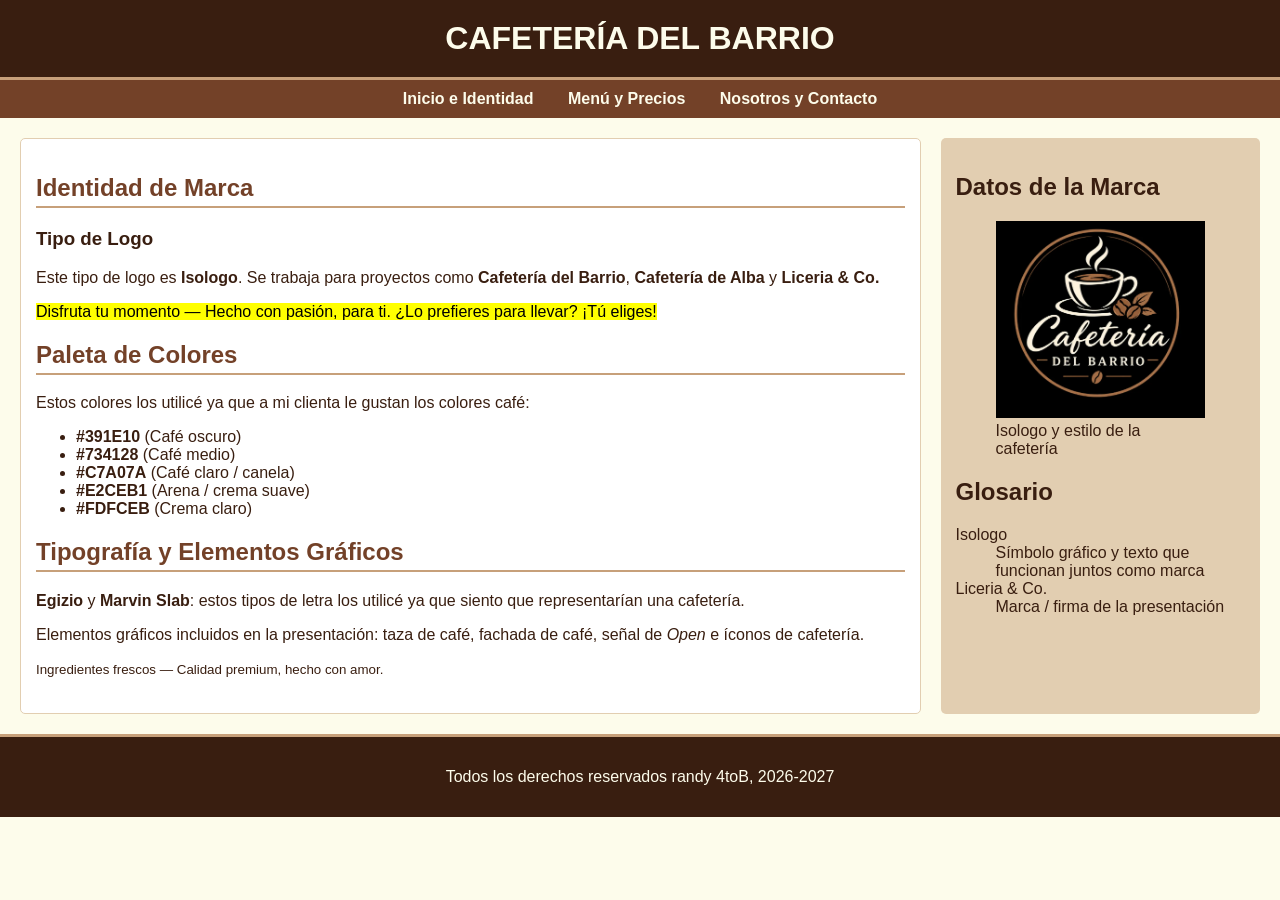
<file: Index.html>
<!DOCTYPE html>
<html lang="es">
<head>
    <meta charset="UTF-8">
    <meta name="viewport" content="width=device-width, initial-scale=1.0">
    <title>Cafetería - Identidad de Marca</title>
    <link rel="stylesheet" href="estilos.css">
</head>
<body>

    <!--Encabezado de la pagina-->
    <header>
        <h1>CAFETERÍA DEL BARRIO</h1>
    </header>

    <!--Menu de navegacion-->
    <nav>
        <ul>
            <li><a href="index.html">Inicio e Identidad</a></li>
            <li><a href="menu.html">Menú y Precios</a></li>
            <li><a href=".html">Nosotros y Contacto</a></li>
        </ul>
    </nav>

    <!--Contenedor principal: Seccion de contenido y aside-->
    <div class="contenedor">

        <!--Seccion principal (Lado izquierdo)-->
        <section>
            <h2>Identidad de Marca</h2>

            <article>
                <h3>Tipo de Logo</h3>
                <p>Este tipo de logo es <b>Isologo</b>. Se trabaja para proyectos como <b>Cafetería del Barrio</b>, <b>Cafetería de Alba</b> y <b>Liceria &amp; Co.</b></p>
                <p><mark>Disfruta tu momento — Hecho con pasión, para ti. ¿Lo prefieres para llevar? ¡Tú eliges!</mark></p>
            </article>

            <h2>Paleta de Colores</h2>
            <article>
                <p>Estos colores los utilicé ya que a mi clienta le gustan los colores café:</p>
                <ul>
                    <li><b>#391E10</b> (Café oscuro)</li>
                    <li><b>#734128</b> (Café medio)</li>
                    <li><b>#C7A07A</b> (Café claro / canela)</li>
                    <li><b>#E2CEB1</b> (Arena / crema suave)</li>
                    <li><b>#FDFCEB</b> (Crema claro)</li>
                </ul>
            </article>

            <h2>Tipografía y Elementos Gráficos</h2>
            <article>
                <p><b>Egizio</b> y <b>Marvin Slab</b>: estos tipos de letra los utilicé ya que siento que representarían una cafetería.</p>
                <p>Elementos gráficos incluidos en la presentación: taza de café, fachada de café, señal de <i>Open</i> e íconos de cafetería.</p>
                <p><small>Ingredientes frescos — Calidad premium, hecho con amor.</small></p>
            </article>
        </section>

        <!--Aside (Columna lateral)-->
        <aside>
            <h2>Datos de la Marca</h2>
            <figure>
                <img src="logo de la pagina.png" alt="Logo de la cafetería" width="300" height="200">
                <figcaption>Isologo y estilo de la cafetería</figcaption>
            </figure>

            <h2>Glosario</h2>
            <dl>
                <dt>Isologo</dt>
                <dd>Símbolo gráfico y texto que funcionan juntos como marca</dd>
                <dt>Liceria &amp; Co.</dt>
                <dd>Marca / firma de la presentación</dd>
            </dl>
        </aside>
    </div>

    <!--Pie de pagina-->
    <footer>
        <p>Todos los derechos reservados randy  4toB, 2026-2027</p>
    </footer>

</body>
</html>
</file>
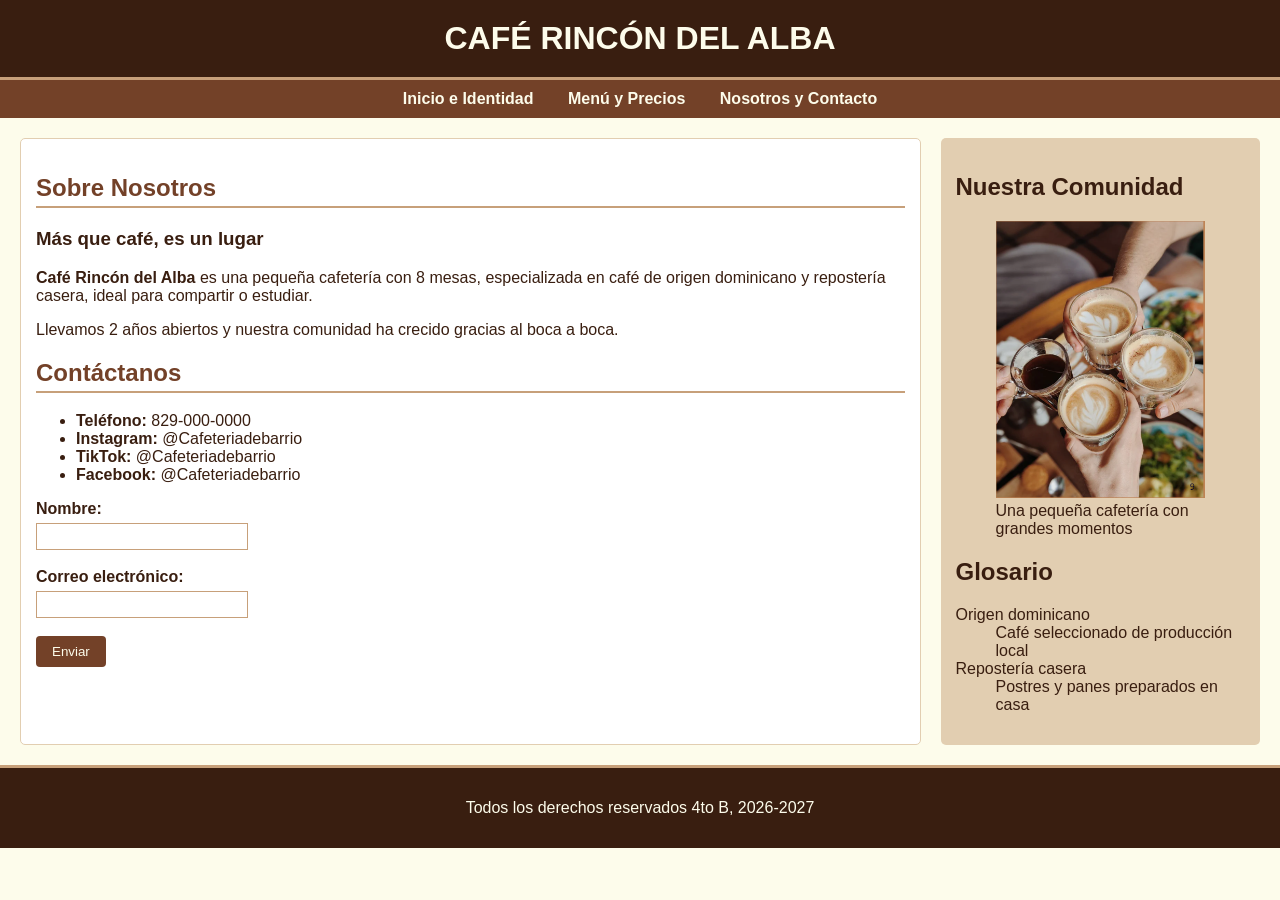
<file: contacto.html>
<!DOCTYPE html>
<html lang="es">
<head>
    <meta charset="UTF-8">
    <meta name="viewport" content="width=device-width, initial-scale=1.0">
    <title>Cafetería - Nosotros y Contacto</title>
    <link rel="stylesheet" href="estilos.css">
</head>
<body>

    <!--Encabezado de la pagina-->
    <header>
        <h1>CAFÉ RINCÓN DEL ALBA</h1>
    </header>

    <!--Menu de navegacion-->
    <nav>
        <ul>
            <li><a href="index.html">Inicio e Identidad</a></li>
            <li><a href="menu.html">Menú y Precios</a></li>
            <li><a href="contacto.html">Nosotros y Contacto</a></li>
        </ul>
    </nav>

    <!--Contenedor principal: Seccion de contenido y aside-->
    <div class="contenedor">

        <!--Seccion principal (Lado izquierdo)-->
        <section>
            <h2>Sobre Nosotros</h2>

            <article>
                <h3>Más que café, es un lugar</h3>
                <p><b>Café Rincón del Alba</b> es una pequeña cafetería con 8 mesas, especializada en café de origen dominicano y repostería casera, ideal para compartir o estudiar.</p>
                <p>Llevamos 2 años abiertos y nuestra comunidad ha crecido gracias al boca a boca. </p>
            </article>

            <h2>Contáctanos</h2>
            <article>
                <ul>
                    <li><b>Teléfono:</b> 829-000-0000</li>
                    <li><b>Instagram:</b> @Cafeteriadebarrio</li>
                    <li><b>TikTok:</b> @Cafeteriadebarrio</li>
                    <li><b>Facebook:</b> @Cafeteriadebarrio</li>
                </ul>

                <form action="#" method="post">
                    <label for="nombre">Nombre:</label><br>
                    <input type="text" id="nombre" name="nombre"><br><br>
                    <label for="email">Correo electrónico:</label><br>
                    <input type="email" id="email" name="email"><br><br>
                    <input type="submit" value="Enviar">
                </form>
            </article>
        </section>

        <!--Aside (Columna lateral)-->
        <aside>
            <h2>Nuestra Comunidad</h2>
            <figure>
                <img src="final.png" alt="Café Rincón del Alba" width="300" height="200">
                <figcaption>Una pequeña cafetería con grandes momentos</figcaption>
            </figure>

            <h2>Glosario</h2>
            <dl>
                <dt>Origen dominicano</dt>
                <dd>Café seleccionado de producción local</dd>
                <dt>Repostería casera</dt>
                <dd>Postres y panes preparados en casa</dd>
            </dl>
        </aside>
    </div>

    <!--Pie de pagina-->
    <footer>
        <p>Todos los derechos reservados 4to B, 2026-2027</p>
    </footer>

</body>
</html>
</file>
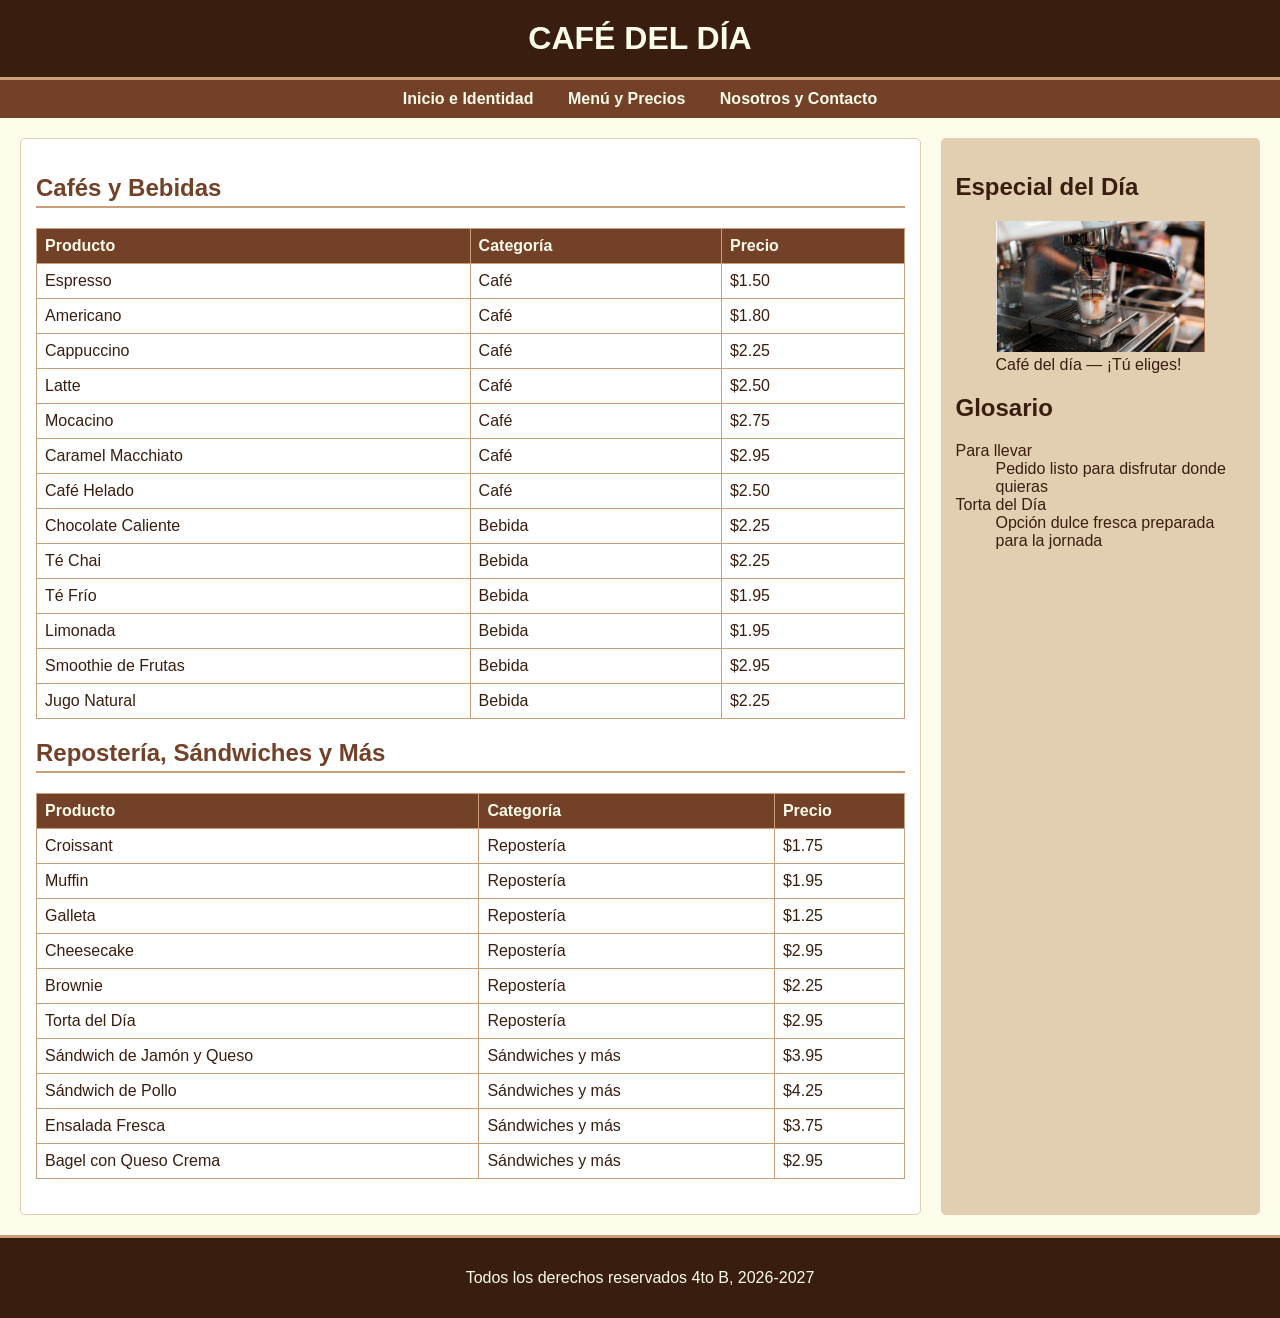
<file: menu.html>
<!DOCTYPE html>
<html lang="es">
<head>
    <meta charset="UTF-8">
    <meta name="viewport" content="width=device-width, initial-scale=1.0">
    <title>Cafetería - Menú</title>
    <link rel="stylesheet" href="estilos.css">
</head>
<body>

    <!--Encabezado de la pagina-->
    <header>
        <h1>CAFÉ DEL DÍA</h1>
    </header>

    <!--Menu de navegacion-->
    <nav>
        <ul>
            <li><a href="index.html">Inicio e Identidad</a></li>
            <li><a href="menu.html">Menú y Precios</a></li>
            <li><a href="contacto.html">Nosotros y Contacto</a></li>
        </ul>
    </nav>

    <!--Contenedor principal: Seccion de contenido y aside-->
    <div class="contenedor">

        <!--Seccion principal (Lado izquierdo)-->
        <section>
            <h2>Cafés y Bebidas</h2>
            <article>
                <table>
                    <tr>
                        <th>Producto</th>
                        <th>Categoría</th>
                        <th>Precio</th>
                    </tr>
                    <tr>
                        <td>Espresso</td>
                        <td>Café</td>
                        <td>$1.50</td>
                    </tr>
                    <tr>
                        <td>Americano</td>
                        <td>Café</td>
                        <td>$1.80</td>
                    </tr>
                    <tr>
                        <td>Cappuccino</td>
                        <td>Café</td>
                        <td>$2.25</td>
                    </tr>
                    <tr>
                        <td>Latte</td>
                        <td>Café</td>
                        <td>$2.50</td>
                    </tr>
                    <tr>
                        <td>Mocacino</td>
                        <td>Café</td>
                        <td>$2.75</td>
                    </tr>
                    <tr>
                        <td>Caramel Macchiato</td>
                        <td>Café</td>
                        <td>$2.95</td>
                    </tr>
                    <tr>
                        <td>Café Helado</td>
                        <td>Café</td>
                        <td>$2.50</td>
                    </tr>
                    <tr>
                        <td>Chocolate Caliente</td>
                        <td>Bebida</td>
                        <td>$2.25</td>
                    </tr>
                    <tr>
                        <td>Té Chai</td>
                        <td>Bebida</td>
                        <td>$2.25</td>
                    </tr>
                    <tr>
                        <td>Té Frío</td>
                        <td>Bebida</td>
                        <td>$1.95</td>
                    </tr>
                    <tr>
                        <td>Limonada</td>
                        <td>Bebida</td>
                        <td>$1.95</td>
                    </tr>
                    <tr>
                        <td>Smoothie de Frutas</td>
                        <td>Bebida</td>
                        <td>$2.95</td>
                    </tr>
                    <tr>
                        <td>Jugo Natural</td>
                        <td>Bebida</td>
                        <td>$2.25</td>
                    </tr>
                </table>
            </article>

            <h2>Repostería, Sándwiches y Más</h2>
            <article>
                <table>
                    <tr>
                        <th>Producto</th>
                        <th>Categoría</th>
                        <th>Precio</th>
                    </tr>
                    <tr>
                        <td>Croissant</td>
                        <td>Repostería</td>
                        <td>$1.75</td>
                    </tr>
                    <tr>
                        <td>Muffin</td>
                        <td>Repostería</td>
                        <td>$1.95</td>
                    </tr>
                    <tr>
                        <td>Galleta</td>
                        <td>Repostería</td>
                        <td>$1.25</td>
                    </tr>
                    <tr>
                        <td>Cheesecake</td>
                        <td>Repostería</td>
                        <td>$2.95</td>
                    </tr>
                    <tr>
                        <td>Brownie</td>
                        <td>Repostería</td>
                        <td>$2.25</td>
                    </tr>
                    <tr>
                        <td>Torta del Día</td>
                        <td>Repostería</td>
                        <td>$2.95</td>
                    </tr>
                    <tr>
                        <td>Sándwich de Jamón y Queso</td>
                        <td>Sándwiches y más</td>
                        <td>$3.95</td>
                    </tr>
                    <tr>
                        <td>Sándwich de Pollo</td>
                        <td>Sándwiches y más</td>
                        <td>$4.25</td>
                    </tr>
                    <tr>
                        <td>Ensalada Fresca</td>
                        <td>Sándwiches y más</td>
                        <td>$3.75</td>
                    </tr>
                    <tr>
                        <td>Bagel con Queso Crema</td>
                        <td>Sándwiches y más</td>
                        <td>$2.95</td>
                    </tr>
                </table>
            </article>
        </section>

        <!--Aside (Columna lateral)-->
        <aside>
            <h2>Especial del Día</h2>
            <figure>
                <img src="cafeteria.png" alt="Café del día" width="300" height="200">
                <figcaption>Café del día — ¡Tú eliges!</figcaption>
            </figure>

            <h2>Glosario</h2>
            <dl>
                <dt>Para llevar</dt>
                <dd>Pedido listo para disfrutar donde quieras</dd>
                <dt>Torta del Día</dt>
                <dd>Opción dulce fresca preparada para la jornada</dd>
            </dl>
        </aside>
    </div>

    <!--Pie de pagina-->
    <footer>
        <p>Todos los derechos reservados 4to B, 2026-2027</p>
    </footer>

</body>
</html>
</file>
<file: estilos.css>
/* 1. Estilos generales de la pagina */
body {
    font-family: Arial, sans-serif;
    margin: 0;
    padding: 0;
    background-color: #FDFCEB;
    color: #391E10;
}

/* Encabezado (Header) */
header {
    background-color: #391E10;
    text-align: center;
    padding: 20px;
    border-bottom: 3px solid #C7A07A;
}

header h1 {
    margin: 0;
    color: #FDFCEB;
}

/* 3. Menú de navegación */
nav {
    background-color: #734128;
    padding: 10px;
}

nav ul {
    list-style: none;
    margin: 0;
    padding: 0;
    text-align: center;
}

nav ul li {
    display: inline-block;
    margin: 0 15px;
}

nav ul li a {
    color: #FDFCEB;
    text-decoration: none;
    font-weight: bold;
}

nav ul li a:hover {
    color: #E2CEB1;
    text-decoration: underline;
}

/* 4. Contenedor principal */
.contenedor {
    display: flex;
    flex-wrap: wrap;
    gap: 20px;
    padding: 20px;
}

/* 5. Sección principal (columna ancha) */
.contenedor section {
    flex: 3;
    background-color: #ffffff;
    padding: 15px;
    border-radius: 5px;
    border: 1px solid #E2CEB1;
}

.contenedor section h2 {
    color: #734128;
    border-bottom: 2px solid #C7A07A;
    padding-bottom: 4px;
}

/* 6. Aside (columna angosta, contenido secundario) */
.contenedor aside {
    flex: 1;
    background-color: #E2CEB1;
    padding: 15px;
    border-radius: 5px;
}

.contenedor aside h2 {
    color: #391E10;
}

/* 7. Artículos dentro de la sección */
article {
    margin-bottom: 20px;
}

/* 8. Imágenes: que nunca se salgan de su contenedor */
img {
    max-width: 100%;
    height: auto;
}

/* 9. Tablas */
table {
    width: 100%;
    border-collapse: collapse;
    margin-top: 10px;
}

th, td {
    border: 1px solid #C7A07A;
    padding: 8px;
    text-align: left;
}

th {
    background-color: #734128;
    color: #FDFCEB;
}

/* 10. Formulario de contacto */
form label {
    font-weight: bold;
}

form input[type="text"],
form input[type="email"] {
    padding: 5px;
    width: 200px;
    margin-top: 5px;
    border: 1px solid #C7A07A;
}

form input[type="submit"] {
    background-color: #734128;
    color: #FDFCEB;
    border: none;
    padding: 8px 16px;
    border-radius: 4px;
    cursor: pointer;
}

form input[type="submit"]:hover {
    background-color: #391E10;
}

/* 11. Pie de página (footer) */
footer {
    background-color: #391E10;
    color: #FDFCEB;
    text-align: center;
    padding: 15px;
    border-top: 3px solid #C7A07A;
}

footer a {
    color: #E2CEB1;
}
```[cite: 5, 6, 7, 8, 9, 10, 11, 12, 13, 14]

*(Nota: solo recuerda poner tus archivos de imagen en la carpeta o cambiar los nombres `logo-cafe.png`, `cafe-del-dia.png` y `rincon-del-alba.png` por el nombre exacto de las imágenes que tengas).*
</file>
